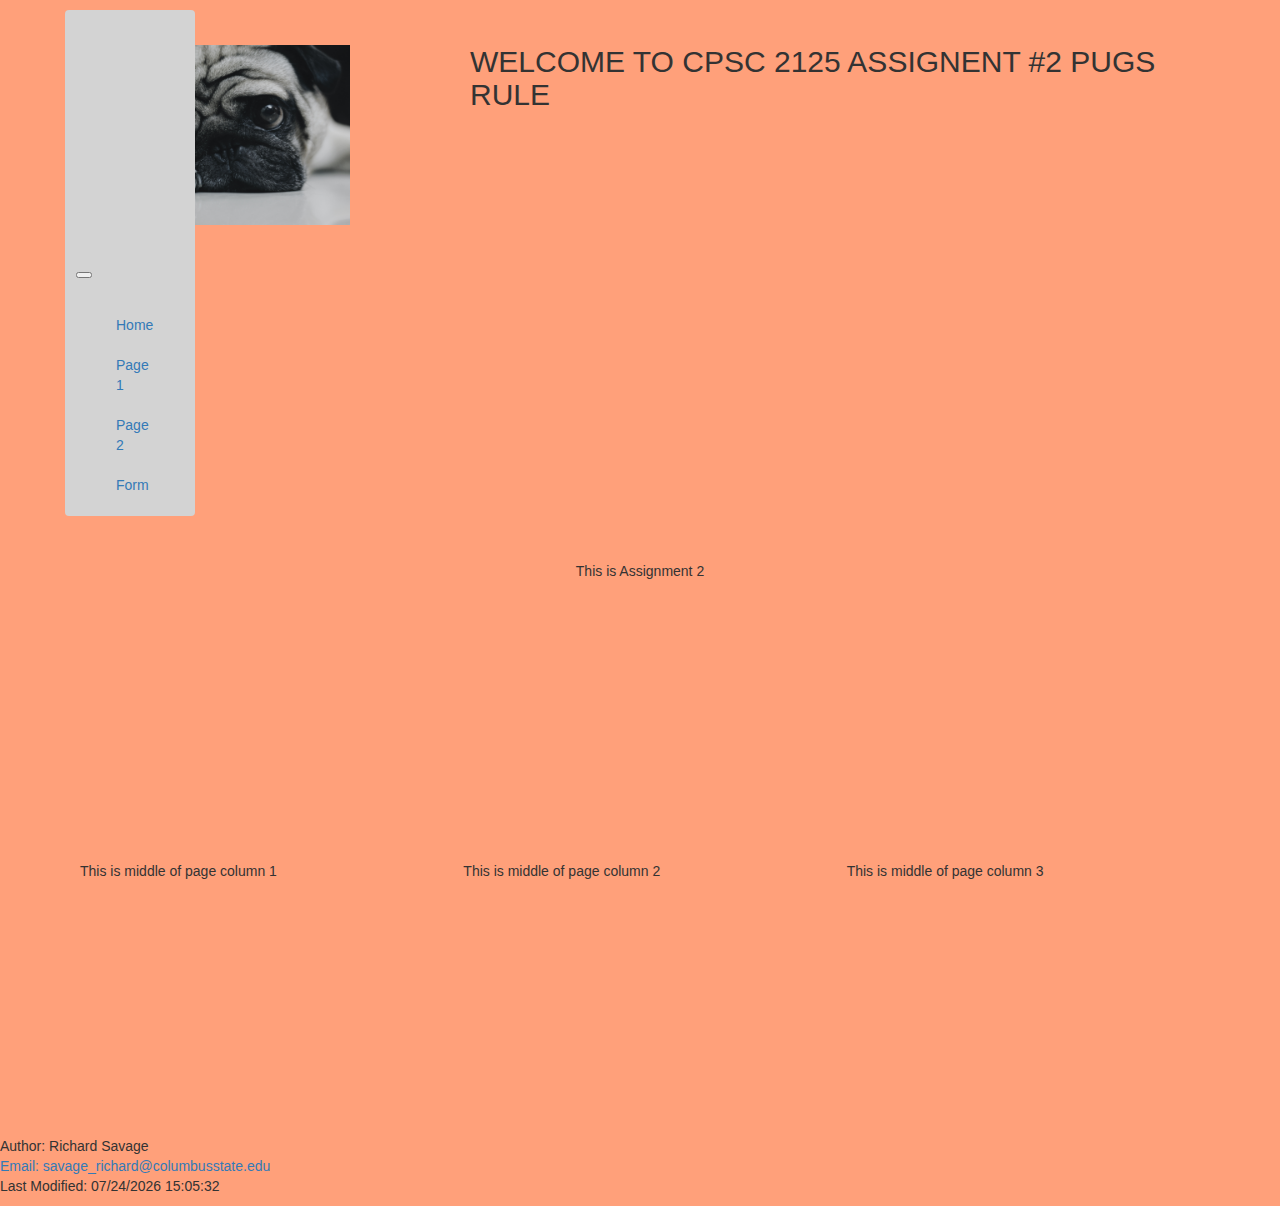
<file: index.html>
<!DOCTYPE html>
<html>
  <head>
    <meta charset="utf-8">
    <meta name="viewport" content="width=device-width, initial-scale=1, shrink-to-fit=no">
    <title>CPSC 2125 LAB 7</title>
    <link rel="stylesheet" href="https://cdn.jsdelivr.net/npm/bootstrap@5.1.3/dist/css/bootstrap.min.css" integrity="sha384-1BmE4kWBq78iYhFldvKuhfTAU6auU8tT94WrHftjDbrCEXSU1oBoqyl2QvZ6jIW3" crossorigin="anonymous">
    <link href="style.css" rel="stylesheet" type="text/css" />
    <script src="https://cdn.jsdelivr.net/npm/bootstrap@5.1.3/dist/js/bootstrap.min.js" integrity="sha384-QJHtvGhmr9XOIpI6YVutG+2QOK9T+ZnN4kzFN1RtK3zEFEIsxhlmWl5/YESvpZ13" crossorigin="anonymous"></script>
    <link href="https://cdn.jsdelivr.net/npm/bootstrap@5.0.0-beta3/dist/css/bootstrap.min.css" rel="stylesheet" integrity="sha384-eOJMYsd53ii+scO/bJGFsiCZc+5NDVN2yr8+0RDqr0Ql0h+rP48ckxlpbzKgwra6" crossorigin="anonymous">
   <link rel="stylesheet" href="https://maxcdn.bootstrapcdn.com/bootstrap/3.3.7/css/bootstrap.min.css">
  <script src="https://ajax.googleapis.com/ajax/libs/jquery/1.12.4/jquery.min.js"></script>
  <script src="https://maxcdn.bootstrapcdn.com/bootstrap/3.3.7/js/bootstrap.min.js"></script>
  <link href="style.css" rel="stylesheet" type="text/css" />
</head>
  <body>
    <div class="container">
      <div class="row">
        <div class="col-sm-4">
          <header>
		        <h1>
              <img src="images/pug.jpg" style="height:20vh;" "width:20vh;"></img>
            </h1>
        </div> 
        <div class="col-sm-8"> 
            <h2 class="fs-1">
            WELCOME TO CPSC 2125 ASSIGNENT #2 PUGS RULE
            </h2>
        </div>
        </header>
    
      <nav class="navbar navbar-expand-lg navbar-dark bg-dark">
       <button class="navbar-toggler" type="button" data-toggle="collapse" data-target="#navbarNav" aria-controls="navbarNav" aria-expanded="false" aria-label="Toggle navigation">
       <span class="navbar-toggler-icon"></span>
      </button>
  <div class="collapse navbar-collapse" id="navbarNav">
    <ul class="nav justify-content-center">
      <li class="nav-item active">
        <a class="nav-link" href="index.html">Home <span class="sr-only">(current)</span></a>
      </li>
      <li class="nav-item">
        <a class="nav-link" href="page1.html">Page 1</a>
      </li> 
      <li class="nav-item">
        <a class="nav-link" href="page2.html">Page 2</a>
      </li>
      <li class="nav-item">
        <a class="nav-link" href="page3.html">Form</a>
      </li>
    </ul>
  </div>
</nav>
<div class="row align-items-center">
  <p class="col-sm-12 fs-1 text-center">This is Assignment 2</p>
</div>
<div class="row">
  <p class="col-sm-4 col-md-4">This is middle of page column 1</p>
  <p class="col-sm-4 col-md-4">This is middle of page column 2</p>
  <p class="col-sm-4 col-md-4">This is middle of page column 3</p>
</div>
</div>
</div>
</div>
<footer class="footer">
     <p>Author: Richard Savage<br>
     <a href="mailto:savage_richard@columbusstate.edu"> Email: savage_richard@columbusstate.edu</a><br>
     Last Modified: <span id = "datetime"</span></p>
  </footer>
</body>
<script src="script.js">
	</script>
</html>
</file>
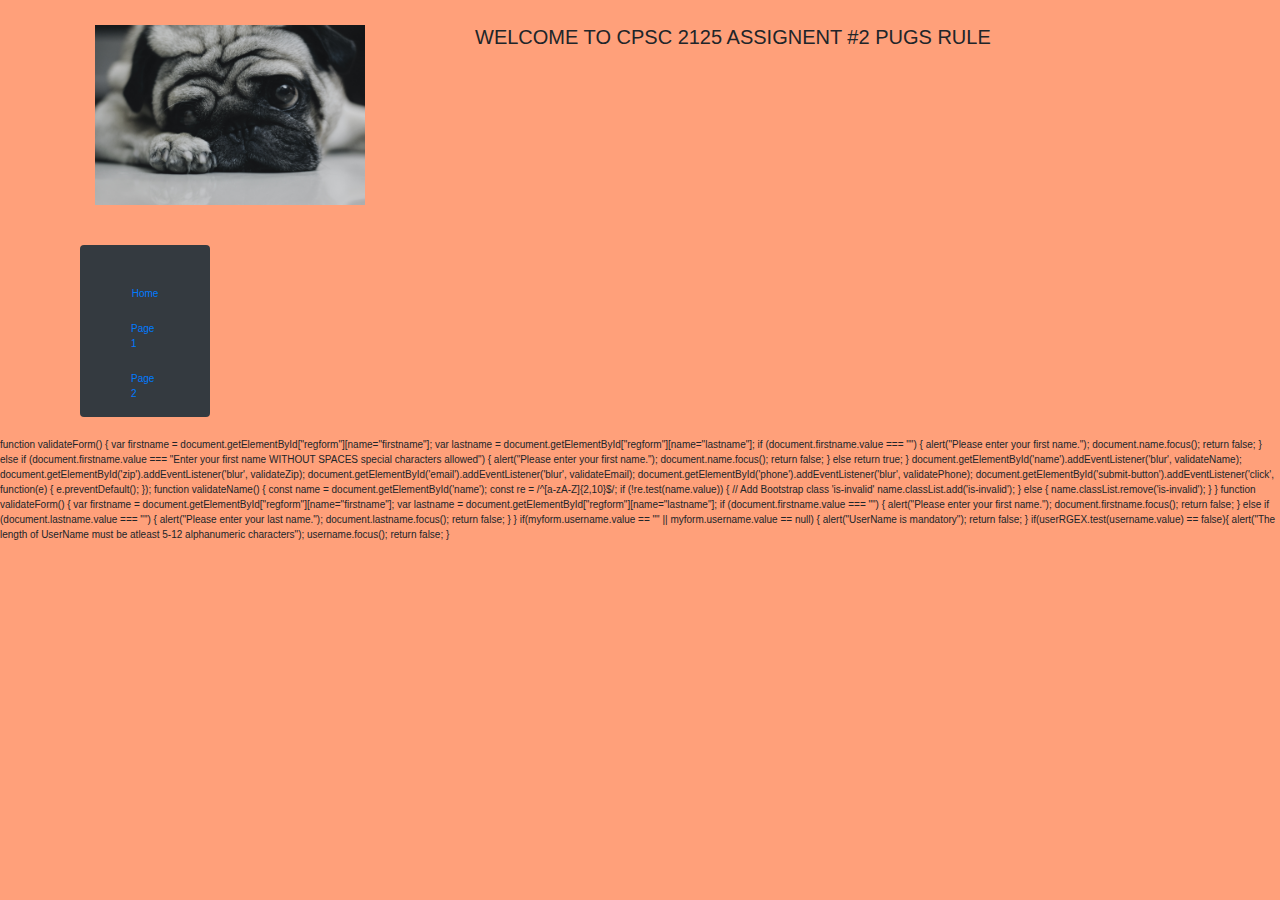
<file: indextemp3.html>
<head>
<meta charset="utf-8">
<meta name="viewport" content="width=device-width, initial-scale=1, shrink-to-fit=no">
<title>CPSC 2125 Assignment 2 </title>
<link rel="stylesheet" href="https://cdn.jsdelivr.net/npm/bootstrap@5.1.3/dist/css/bootstrap.min.css" integrity="sha384-1BmE4kWBq78iYhFldvKuhfTAU6auU8tT94WrHftjDbrCEXSU1oBoqyl2QvZ6jIW3" crossorigin="anonymous">
    <script src="https://cdn.jsdelivr.net/npm/bootstrap@5.1.3/dist/js/bootstrap.min.js" integrity="sha384-QJHtvGhmr9XOIpI6YVutG+2QOK9T+ZnN4kzFN1RtK3zEFEIsxhlmWl5/YESvpZ13" crossorigin="anonymous"></script>
    <link href="https://cdn.jsdelivr.net/npm/bootstrap@5.0.0-beta3/dist/css/bootstrap.min.css" rel="stylesheet" integrity="sha384-eOJMYsd53ii+scO/bJGFsiCZc+5NDVN2yr8+0RDqr0Ql0h+rP48ckxlpbzKgwra6" crossorigin="anonymous">
   <link rel="stylesheet" href="https://maxcdn.bootstrapcdn.com/bootstrap/3.3.7/css/bootstrap.min.css">
  <script src="https://ajax.googleapis.com/ajax/libs/jquery/1.12.4/jquery.min.js"></script>
  <script src="https://maxcdn.bootstrapcdn.com/bootstrap/3.3.7/js/bootstrap.min.js"></script>
  <link rel="stylesheet" href="https://stackpath.bootstrapcdn.com/bootstrap/4.5.0/css/bootstrap.min.css">
<script src="https://code.jquery.com/jquery-3.5.1.min.js"></script>
<script src="https://stackpath.bootstrapcdn.com/bootstrap/4.5.0/js/bootstrap.min.js"></script>
<link href="style.css" rel="stylesheet" type="text/css" />
</head>
<body>
    <div class="container">
      <div class="row">
        <div class="col-sm-4">
          <header>
		        <h1>
              <img src="images/pug.jpg" style="height:20vh;" "width:20vh;"></img>
            </h1>
        </div> 
        <div class="col-sm-8"> 
            <h2 class="fs-1">
            WELCOME TO CPSC 2125 ASSIGNENT #2 PUGS RULE
            </h2>
        </div>
        </header>
        <nav class="navbar navbar-expand-lg navbar-dark bg-dark">
         <button class="navbar-toggler" type="button"   data-toggle="collapse" data-target="#navbarNav" aria-controls="navbarNav" aria-expanded="false" aria-label="Toggle navigation">
         <span class="navbar-toggler-icon"></span>
        </button>
        <div class="collapse navbar-collapse" 
           id="navbarNav">
         <ul class="nav justify-content-center">
             <li class="fs-2 nav-item active">
                 <a class="nav-link" href="index.html">Home <span class="sr-only">(current)</span></a>
              </li>
              <li class="fs-2 nav-item">
                 <a class="nav-link" href="page1.html">Page 1</a>
              </li>
              <li class="fs-2 nav-item">
                  <a class="nav-link" href="page2.html">Page 2</a>
              </li>
          </ul>
         </div>  
        </nav>
      </div>
</div>
</body>
</html>

function validateForm() {
  var firstname = document.getElementById["regform"][name="firstname"]; 
  var lastname = document.getElementById["regform"][name="lastname"];
  
  if (document.firstname.value === "") {
    alert("Please enter your first name.");
    document.name.focus();
    return false;
  }
  else if (document.firstname.value === "Enter your first name WITHOUT SPACES special characters allowed") {
    alert("Please enter your first name.");
    document.name.focus();
    return false;
  }
  
  else
  return true;
}

document.getElementById('name').addEventListener('blur', validateName);
document.getElementById('zip').addEventListener('blur', validateZip);
document.getElementById('email').addEventListener('blur', validateEmail);
document.getElementById('phone').addEventListener('blur', validatePhone);
document.getElementById('submit-button').addEventListener('click', function(e) {
  e.preventDefault();
});
function validateName() {
  const name = document.getElementById('name');
  const re = /^[a-zA-Z]{2,10}$/;

  if (!re.test(name.value)) {
    // Add Bootstrap class 'is-invalid'
    name.classList.add('is-invalid');
  } else {
    name.classList.remove('is-invalid');
  }
}

function validateForm() {
  var firstname = document.getElementById["regform"][name="firstname"]; 
  var lastname = document.getElementById["regform"][name="lastname"];
  
  if (document.firstname.value === "") {
    alert("Please enter your first name.");
    document.firstname.focus();
    return false;
  }
  else if (document.lastname.value === "") {
    alert("Please enter your last name.");
    document.lastname.focus();
    return false;
  }
}

if(myform.username.value == "" || myform.username.value == null)
    {
      alert("UserName is mandatory");
      return false;
    }
    if(userRGEX.test(username.value) == false){
   alert("The length of UserName must be atleast 5-12 alphanumeric characters");
   username.focus();
   return false;
 }
</file>
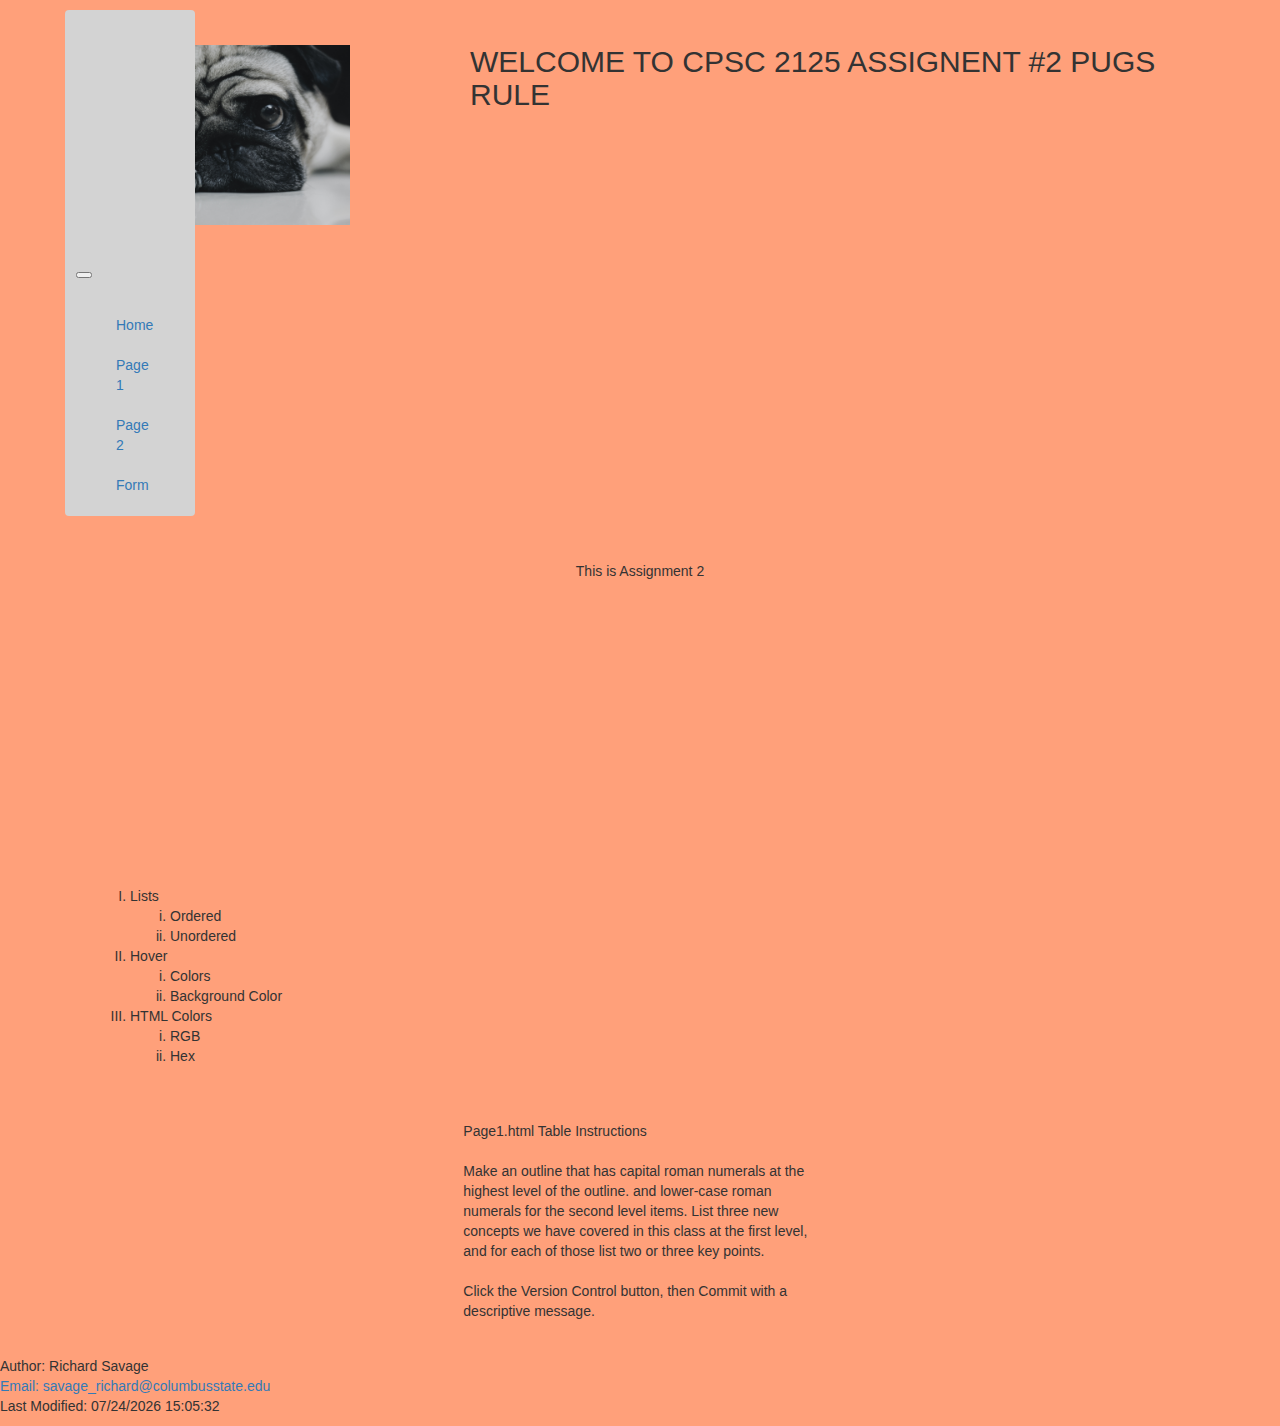
<file: page1.html>
<!DOCTYPE html>
<html>
  <head>
    <meta charset="utf-8">
    <meta name="viewport" content="width=device-width, initial-scale=1, shrink-to-fit=no">
    <title>CPSC 2125 LAB 7</title>
    <link rel="stylesheet" href="https://cdn.jsdelivr.net/npm/bootstrap@5.1.3/dist/css/bootstrap.min.css" integrity="sha384-1BmE4kWBq78iYhFldvKuhfTAU6auU8tT94WrHftjDbrCEXSU1oBoqyl2QvZ6jIW3" crossorigin="anonymous">
    <link href="style.css" rel="stylesheet" type="text/css" />
    <script src="https://cdn.jsdelivr.net/npm/bootstrap@5.1.3/dist/js/bootstrap.min.js" integrity="sha384-QJHtvGhmr9XOIpI6YVutG+2QOK9T+ZnN4kzFN1RtK3zEFEIsxhlmWl5/YESvpZ13" crossorigin="anonymous"></script>
    <link href="https://cdn.jsdelivr.net/npm/bootstrap@5.0.0-beta3/dist/css/bootstrap.min.css" rel="stylesheet" integrity="sha384-eOJMYsd53ii+scO/bJGFsiCZc+5NDVN2yr8+0RDqr0Ql0h+rP48ckxlpbzKgwra6" crossorigin="anonymous">
   <link rel="stylesheet" href="https://maxcdn.bootstrapcdn.com/bootstrap/3.3.7/css/bootstrap.min.css">
  <script src="https://ajax.googleapis.com/ajax/libs/jquery/1.12.4/jquery.min.js"></script>
  <script src="https://maxcdn.bootstrapcdn.com/bootstrap/3.3.7/js/bootstrap.min.js"></script>
  <link href="style.css" rel="stylesheet" type="text/css" />
</head>
  <body>
    <div class="container">
      <div class="row">
        <div class="col-sm-4">
          <header>
		        <h1>
              <img src="images/pug.jpg" style="height:20vh;" "width:20vh;"></img>
            </h1>
        </div> 
        <div class="col-sm-8"> 
            <h2 class="fs-1">
            WELCOME TO CPSC 2125 ASSIGNENT #2 PUGS RULE
            </h2>
        </div>
        </header>
    
      <nav class="navbar navbar-expand-lg navbar-dark bg-dark">
  <button class="navbar-toggler" type="button" data-toggle="collapse" data-target="#navbarNav" aria-controls="navbarNav" aria-expanded="false" aria-label="Toggle navigation">
    <span class="navbar-toggler-icon"></span>
  </button>
  <div class="collapse navbar-collapse" id="navbarNav">
    <ul class="nav justify-content-center">
      <li class="nav-item active">
        <a class="nav-link" href="index.html">Home <span class="sr-only">(current)</span></a>
      </li>
      <li class="nav-item">
        <a class="nav-link" href="page1.html">Page 1</a>
      </li>
      <li class="nav-item">
        <a class="nav-link" href="page2.html">Page 2</a>
      </li>
      <li class="nav-item">
        <a class="nav-link" href="page3.html">Form</a>
      </li>
    </ul>
  </div>
</nav>
<div class="row align-items-center">
  <p class="col-md-12 fs-1 text-center">This is Assignment 2</p>
</div>
<div class="row">
<div class="col-md">
<table class="table table-bordered w-auto">
    <ol type="I">
      <li>Lists
        <ol type="i">
          <li>Ordered</li>
          <li>Unordered</li>
        </ol>
      </li>
      <li>Hover
        <ol type="i">
          <li>Colors</li>
          <li>Background Color</li>
        </ol>
      </li>
      <li>HTML Colors
        <ol type="i">
          <li>RGB</li>
          <li>Hex</li>
        </ol>
      </li>
    </ol>
  </tbody>
</table>
</div>
<p class="col-sm-4"><br></p>
<p class="col-sm-4">Page1.html Table Instructions<br><br>

Make an outline that has capital roman numerals at the highest level of the outline. and lower-case roman numerals for the second level items. List three new concepts we have covered in this class at the first level, and for each of those list two or three key points.<br><br>

Click the Version Control button, then Commit with a descriptive message.
 </p>
</div>
</div>
</div>
<footer class="footer">
     <p>Author: Richard Savage<br>
     <a href="mailto:savage_richard@columbusstate.edu"> Email: savage_richard@columbusstate.edu</a><br>
     Last Modified: <span id = "datetime"</span></p>
  </footer>
</body>
<script src="script.js">
	</script>
</html>
</file>
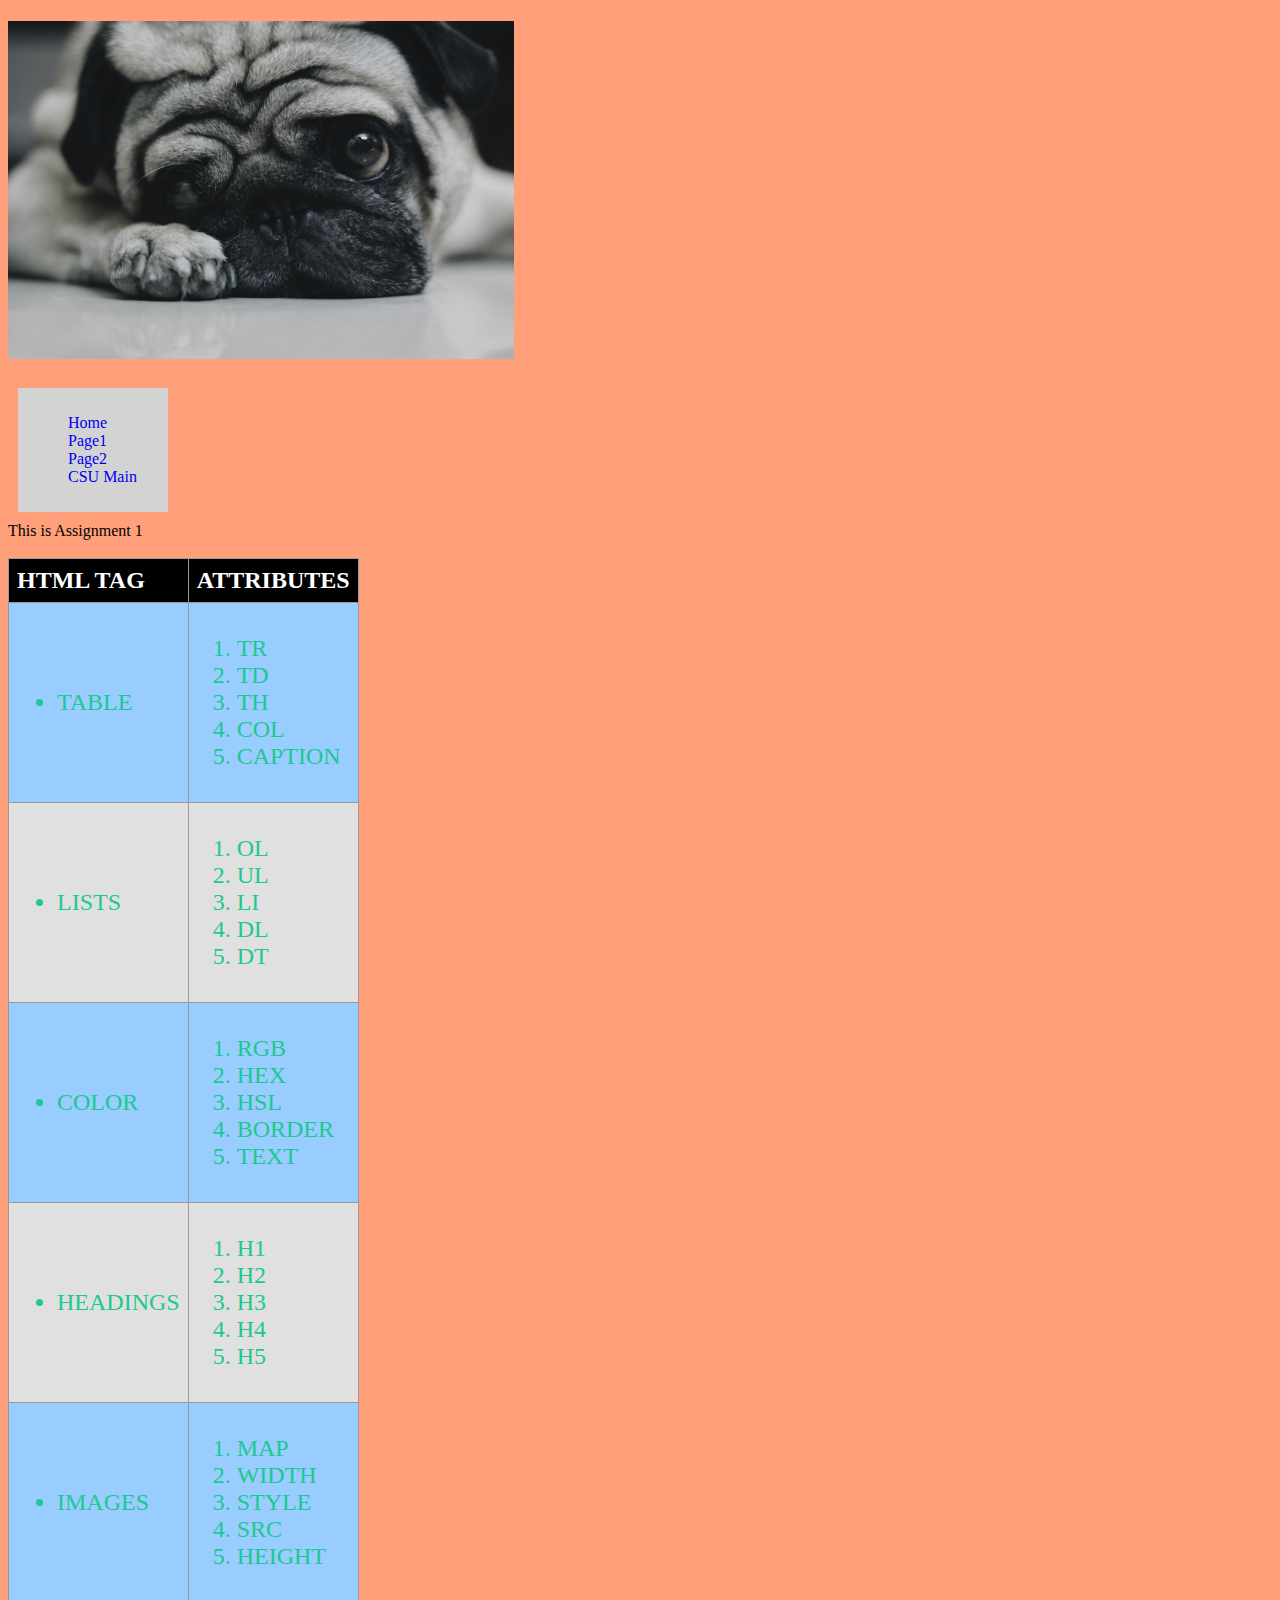
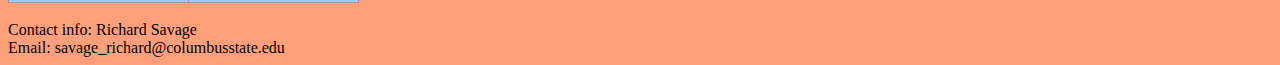
<file: page2.html>
<!DOCTYPE html>
<html>
<head>
	<meta charset="utf-8">
	<meta name="viewport" content="width=device-width">
	<title>Assignments 1 Home</title>
	<link href="style.css" rel="stylesheet" type="text/css" />
</head>

<body>
	<header>
		<h1>
      <img src="images/pug.jpg" width="40%" height="40%"></img>
    </h1>
	</header>
	<nav>
    <ul style="list-style-type:none;">
      <li><a href="index.html">Home</a></li>
			<li><a href="page1.html">Page1</a></li>
			<li><a href="page2.html">Page2</a></li>
      <li><a href="https://www.columbusstate.edu/">CSU Main</a></li>
    </ul>
	</nav>
	<main>
    This is Assignment 1<br><br>
    <table id="tabletags">
      <tr>
         <th>HTML TAG</th>
         <th>ATTRIBUTES</th>
      </tr>
      <tr>
        <td><ul><li>TABLE</li></ul></td>
        <td><ol>
          <li>TR</li>
          <li>TD</li>
          <li>TH</li>
          <li>COL</li>
          <li>CAPTION</li>
        </ol></td> 
      </tr>
       <tr>
        <td><ul><li>LISTS</li></ul></td>
        <td><ol>
          <li>OL</li>
          <li>UL</li>
          <li>LI</li>
          <li>DL</li>
          <li>DT</li>
        </ol></td> 
      </tr>
      <tr>
        <td><ul><li>COLOR</li></ul></td>
        <td><ol>
          <li>RGB</li>
          <li>HEX</li>
          <li>HSL</li>
          <li>BORDER</li>
          <li>TEXT</li>
        </ol></td> 
      </tr>
      <tr>
        <td><ul><li>HEADINGS</li></ul></td>
        <td><ol>
          <li>H1</li>
          <li>H2</li>
          <li>H3</li>
          <li>H4</li>
          <li>H5</li>
        </ol></td> 
      </tr>
      <tr>
        <td><ul><li>IMAGES</li></ul></td>
        <td><ol>
          <li>MAP</li>
          <li>WIDTH</li>
          <li>STYLE</li>
          <li>SRC</li>
          <li>HEIGHT</li>
        </ol></td> 
      </tr>
    </table>
  </main>
  <footer>
    <br>Contact info: Richard Savage<br>
    Email: savage_richard@columbusstate.edu
  </footer>
	<script src="script.js">
	</script>
</body>
</html>
</file>
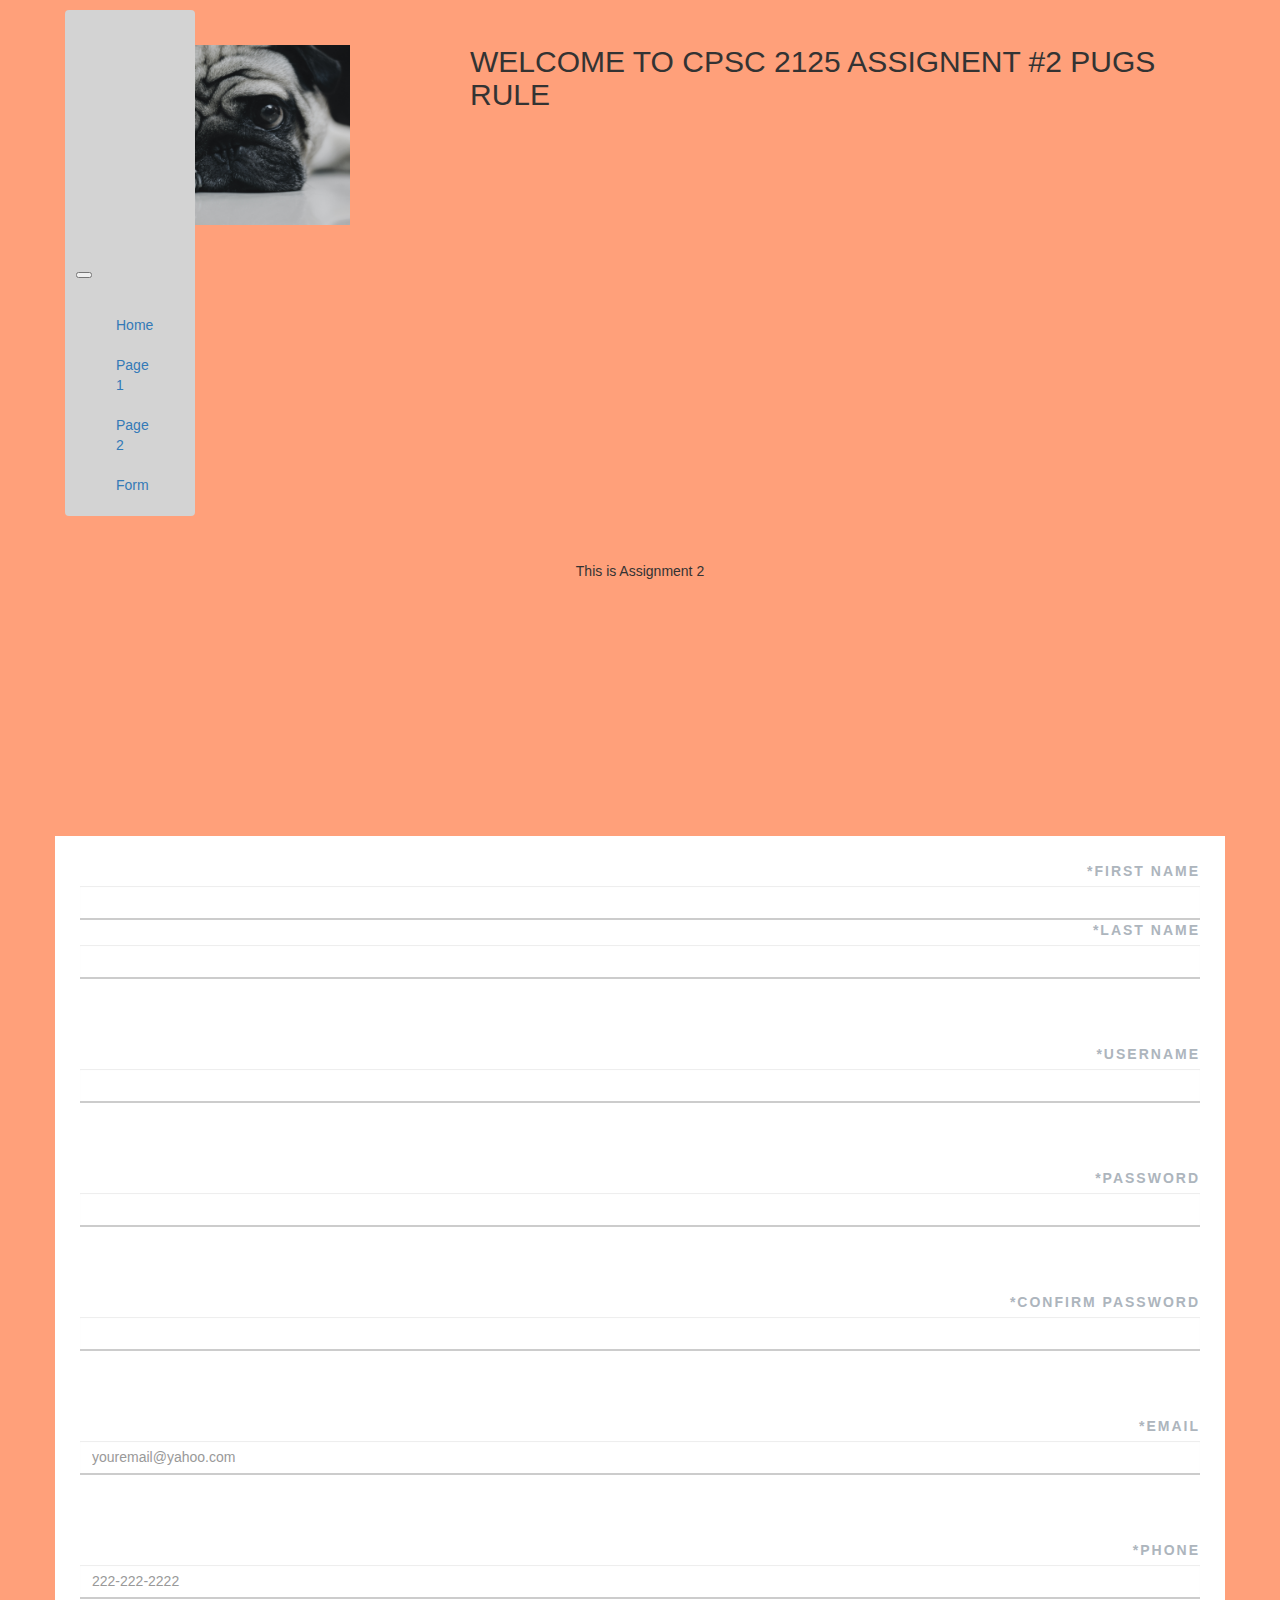
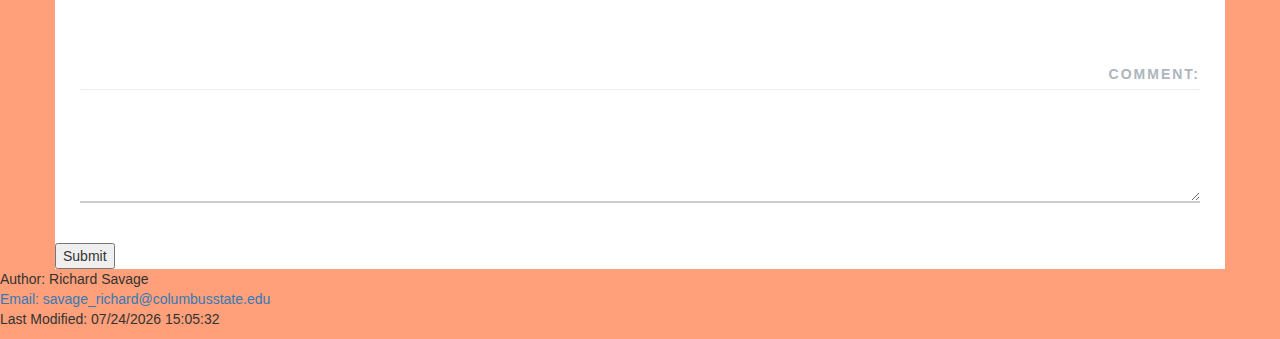
<file: page3.html>
<!DOCTYPE html>
<html>
  <head>
    <meta charset="utf-8">
    <meta name="viewport" content="width=device-width, initial-scale=1, shrink-to-fit=no">
    <title>CPSC 2125 LAB 7</title>
    <link rel="stylesheet" href="https://cdn.jsdelivr.net/npm/bootstrap@5.1.3/dist/css/bootstrap.min.css" integrity="sha384-1BmE4kWBq78iYhFldvKuhfTAU6auU8tT94WrHftjDbrCEXSU1oBoqyl2QvZ6jIW3" crossorigin="anonymous">
    <link href="style.css" rel="stylesheet" type="text/css" />
    <script src="https://cdn.jsdelivr.net/npm/bootstrap@5.1.3/dist/js/bootstrap.min.js" integrity="sha384-QJHtvGhmr9XOIpI6YVutG+2QOK9T+ZnN4kzFN1RtK3zEFEIsxhlmWl5/YESvpZ13" crossorigin="anonymous"></script>
    <link href="https://cdn.jsdelivr.net/npm/bootstrap@5.0.0-beta3/dist/css/bootstrap.min.css" rel="stylesheet" integrity="sha384-eOJMYsd53ii+scO/bJGFsiCZc+5NDVN2yr8+0RDqr0Ql0h+rP48ckxlpbzKgwra6" crossorigin="anonymous">
   <link rel="stylesheet" href="https://maxcdn.bootstrapcdn.com/bootstrap/3.3.7/css/bootstrap.min.css">
  <script src="https://ajax.googleapis.com/ajax/libs/jquery/1.12.4/jquery.min.js"></script>
  <script src="https://maxcdn.bootstrapcdn.com/bootstrap/3.3.7/js/bootstrap.min.js"></script>
  <link href="style.css" rel="stylesheet" type="text/css" />
</head>
  <body>
    <div class="container">
      <div class="row">
        <div class="col-sm-4">
          <header>
		        <h1>
              <img src="images/pug.jpg" style="height:20vh;" "width:20vh;"></img>
            </h1>
        </div> 
        <div class="col-sm-8"> 
            <h2 class="fs-1">
            WELCOME TO CPSC 2125 ASSIGNENT #2 PUGS RULE
            </h2>
        </div>
        </header>
    
      <nav class="navbar navbar-expand-lg navbar-dark bg-dark">
  <button class="navbar-toggler" type="button" data-toggle="collapse" data-target="#navbarNav" aria-controls="navbarNav" aria-expanded="false" aria-label="Toggle navigation">
    <span class="navbar-toggler-icon"></span>
  </button>
  <div class="collapse navbar-collapse" id="navbarNav">
    <ul class="nav justify-content-center">
      <li class="nav-item active">
        <a class="nav-link" href="index.html">Home <span class="sr-only">(current)</span></a>
      </li>
      <li class="nav-item">
        <a class="nav-link" href="page1.html">Page 1</a>
      </li>
      <li class="nav-item">
        <a class="nav-link" href="page2.html">Page 2</a>
      </li>
      <li class="nav-item">
        <a class="nav-link" href="page3.html">Form</a>
      </li>
    </ul>
  </div>
</nav>
<div class="row align-items-center">
  <p class="col-md-12 fs-1 text-center">This is Assignment 2</p>
</div>
<form name="regform" action=""https://webdevbasics.net/scripts/yoga.php" onsubmit="return validateForm1(regform)" method="post" id="regform">
<form class="px-2 px-sm-5 py-5">

          <div class="form-group">
            <label for="firstname">*First name</label>
            <input type="text" class="form-control" id="firstname" size="1" maxlength="25>
          </div>

          <div class="form-group">
            <label for="lastname">*Last name</label>
            <input type="text" class="form-control" id="lastname" size="1" maxlength="25">
          </div>

          <div class="form-group">
            <label for="username">*Username</label>
            <input type="text" class="form-control" id="username" maxlength="12">
          </div>

          <div class="form-group">
            <label for="password">*Password</label>
            <input type="password" class="form-control" id="password1" maxlength="20">
          </div>

          <div class="form-group">
            <label for="confirmpassword">*Confirm Password</label>
            <input type="password" class="form-control" id="password2" maxlength="20">
          </div>

          <div class="form-group">
            <label for="email">*Email</label>
            <input type="text" class="form-control" id="email1" placeholder="youremail@yahoo.com">
          </div>

          <div class="form-group">
            <label for="phone">*Phone</label>
            <input type="text" class="form-control" id="phone" placeholder="222-222-2222" maxlength="12">
          </div>

          <div class="form-group">
             <label for="comment">Comment:</label>
             <textarea class="form-control" rows="5" id="comment" maxlength="250" required="required"></textarea>
          </div>

         <input id="submit" type="submit" value="Submit">
        </form>
</div>
</div>
<footer class="footer">
     <p>Author: Richard Savage<br>
     <a href="mailto:savage_richard@columbusstate.edu"> Email: savage_richard@columbusstate.edu</a><br>
     Last Modified: <span id = "datetime"</span></p>
  </footer>
</body>
<script src="script.js">
	</script>
</html>
</file>
<file: style.css>
body
 {
 background-color: lightsalmon;
}
a {
      text-decoration:none;
}
h1  
{
  color: rgb(151, 135, 135)
}
li 
{
  background-color: rgb(135, 151, 146)
  padding: 10px
}
nav
{
      background-color: lightgrey;
      width: 130px;
      padding: 10px;
      margin: 10px;
}
li:hover
{
  background-color: rgb(212, 62, 62);
  color:antiquewhite
}
table
{
  border-collapse: collapse;
  font-family: serif;
  font-size: 1.5em;
}
td, th {
  border: 1px solid #999;
  padding: 0.5rem;
  text-align: left;
  color:rgb(28, 201, 143)
}
#tabletags th {
  background-color: black;
  color: white;
}
#tabletags tr:nth-child(even) {
  background-color: rgb(153, 204, 255);
}
#tabletags tr:nth-child(odd) {
 background-color: rgb(224, 224, 224);
}
.text-responsive {
  font-size: calc(100% + 1vw + 1vh);
}
.row
{
        min-height: 300px;
}
.row div
{
        padding: 25px;
}
form {
  background: white;
}

label {
  margin-bottom: .5rem;
  text-align: right;
  display: block;
  letter-spacing: 2px;
  color: #adb5bd;
  text-transform: uppercase;
}

.form-control {
  border: none;
  background: none;
  border-bottom: 2px solid rgba(0, 0, 0, 0.2);
  transition: border-color .4s ease-out;
  border-radius: 0;
}

.form-control:active,
.form-control:focus,
.btn.focus,
.btn:focus {
  outline: none;
  box-shadow: none;
  border-color: black;
}

.form-control.valid {
  border-color: green;
}

.form-control.invalid {
  border-color: red;
}

.form-control + small {
  color: red;
  opacity: 0;
  height: 0;
  transition: opacity .4s ease-out;
}

.form-control.invalid + small {
  opacity: 1;
  height: auto;
  margin-bottom: 20px;
  transition: opacity .4s ease-out;
}

.btn {
  border: 2px solid black;
  padding: 0.375rem 2.75rem;
  text-transform: uppercase;
  font-weight: 900;
  border-radius: 0;
}

.btn:hover {
  color: white;
  background: black;
  transition: all .4s ease-out;
}
.is-invalid {
  border-color: green;
}
em { 
  display: block;
  font-size: 10px;
  font-weight: 700;
  margin-top: 10px;
}
</file>
